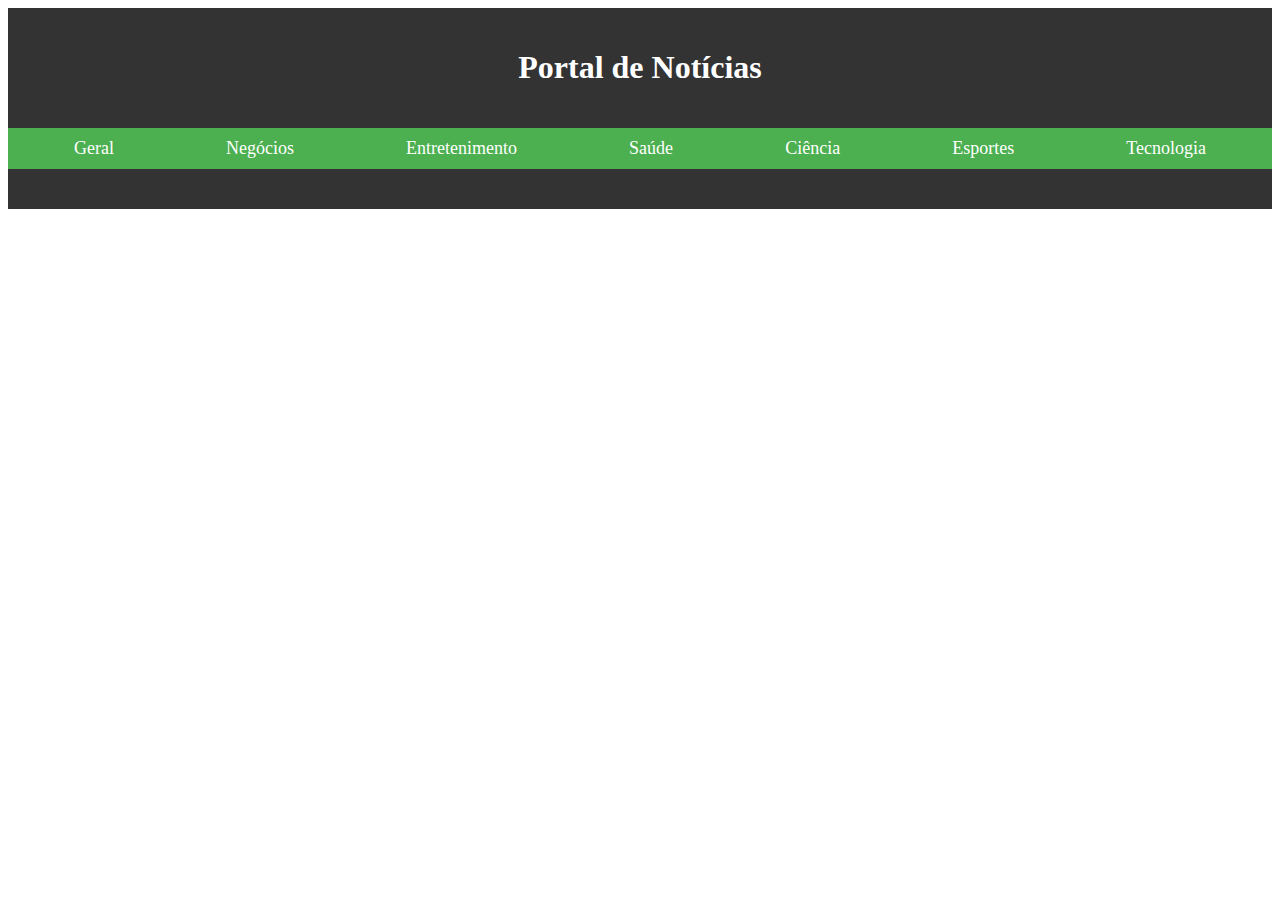
<file: index.html>
<!DOCTYPE html>
<html>
  <head>
    <meta charset="UTF-8">
    <title>Portal de Notícias</title>
    <script src="https://code.jquery.com/jquery-3.6.0.min.js"></script>
    <link rel="stylesheet" href="styles/style.css">
    <script src="scripts/script.js"></script>

  </head>
  <body>
    <header>
      <h1>Portal de Notícias</h1>
    </header>
    <nav>
      <a href="#" data-category="general">Geral</a>
      <a href="#" data-category="business">Negócios</a>
      <a href="#" data-category="entertainment">Entretenimento</a>
      <a href="#" data-category="health">Saúde</a>
      <a href="#" data-category="science">Ciência</a>
      <a href="#" data-category="sports">Esportes</a>
      <a href="#" data-category="technology">Tecnologia</a>
    </nav>
    <main></main>
    <footer>
      <section>
        <div id="noticias">
          

        </div>
      </section>
    </footer>

    <script>
      // Obtenha a referência para o elemento principal
      const main = document.querySelector('main');

      // Defina a chave da API do News API
      const apiKey = '668c29c057b846dea44b8b39be7304b4';

      // Ouça os cliques nos links do menu
      document.querySelectorAll('nav a').forEach(link => {
        link.addEventListener('click', event => {
          event.preventDefault();
          const article = link.getAttribute('article.autor');
          carregarNoticias(autor);
        });
      });

      // Carregue as notícias da API
      function carregarNoticias(autor) {
        // Construa a URL da API com a categoria desejada e a chave da API
        const url = `https://newsapi.org/v2/top-headlines?country=br&category=${category}&apiKey=${apiKey}`;
        // Faça uma chamada para a API
        fetch
</file>
<file: styles/style.css>
.paiImgs {
    display: flex;
    justify-content: start;
    flex-direction: column;
    width: 100%;

   
}
#img {
    width: 20%;
    /* border-bottom: 10px #4CAF50; */

    padding: 10px;

}
.paragrafo {
    margin-left: 20px;
    font-size: 20px;
    display: flex;
    justify-content: start;
}

.author  {
    justify-content: start;
    display: flex;
}


/* #################### STYLE API */

  /* Define o estilo do cabeçalho */
  header {
    background-color: #333;
    color: white;
    text-align: center;
    padding: 20px;
  }

  /* Define o estilo do menu */
  nav {
    display: flex;
    justify-content: space-around;
    background-color: #4CAF50;
    padding: 10px;
  }

  nav a {
    color: white;
    text-decoration: none;
    font-size: 18px;
  }

  nav a:hover {
    text-decoration: underline;
  }

  /* Define o estilo das notícias */
  article {
    display: flex;
    flex-direction: column;
    border: 1px solid #ccc;
    margin: 10px;
    padding: 10px;
    max-width: 400px;
  }

  article h2 {
    font-size: 24px;
    margin-bottom: 10px;
  }

  article p {
    font-size: 18px;
    line-height: 1.5;
    margin-bottom: 10px;
  }

  article img {
    max-width: 100%;
    margin-bottom: 10px;
  }

  /* Define o estilo do rodapé */
  footer {
    background-color: #333;
    color: white;
    text-align: center;
    padding: 20px;
  }
</file>
